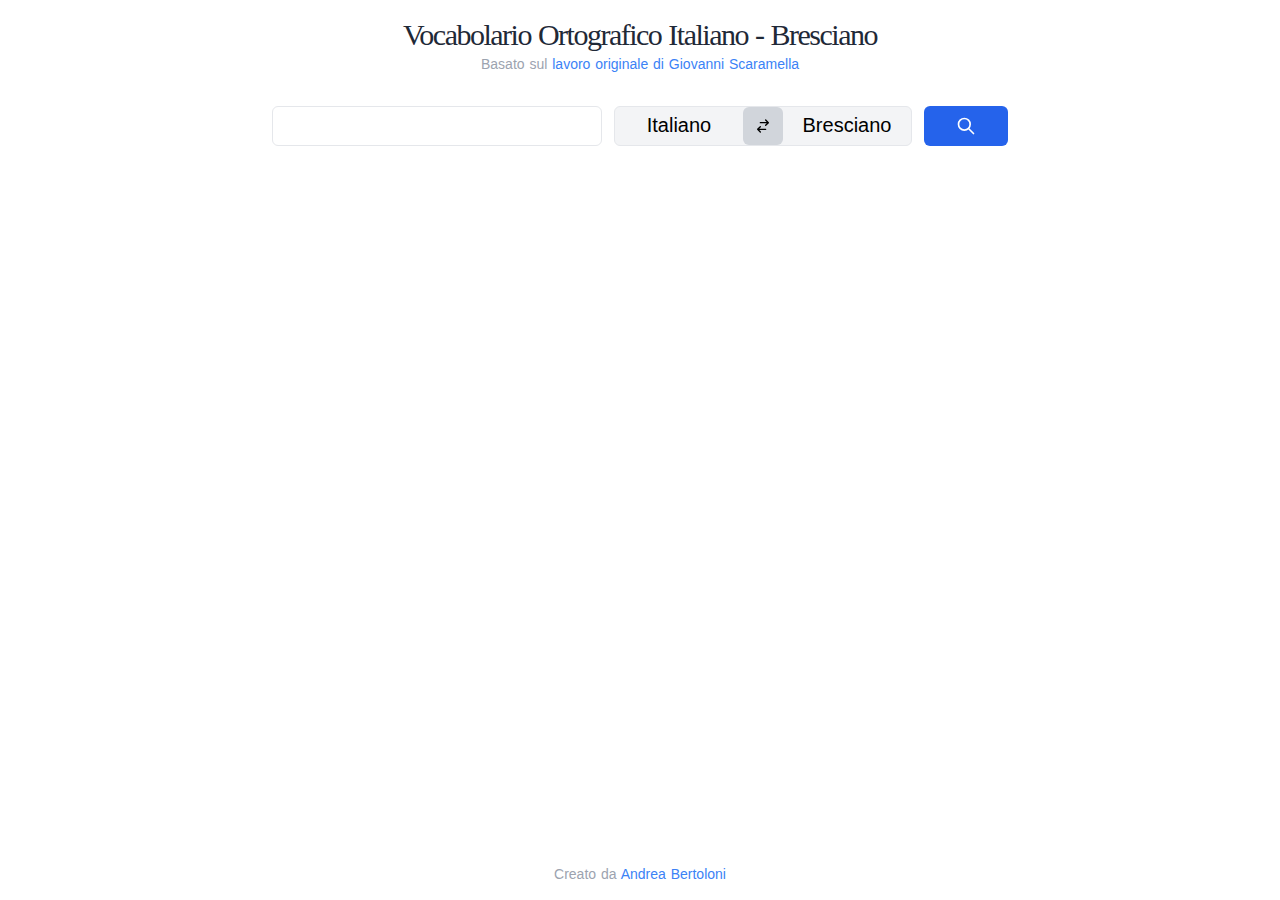
<file: index.html>
<!doctype html>
<html data-n-head-ssr lang="en" data-n-head="%7B%22lang%22:%7B%22ssr%22:%22en%22%7D%7D">
  <head>
    <title>ita-bs-translator</title><meta data-n-head="ssr" charset="utf-8"><meta data-n-head="ssr" name="viewport" content="width=device-width,initial-scale=1"><meta data-n-head="ssr" data-hid="description" name="description" content=""><link data-n-head="ssr" rel="icon" type="image/x-icon" href="/favicon.ico"><link rel="preload" href="/_nuxt/f877a36.js" as="script"><link rel="preload" href="/_nuxt/256eaff.js" as="script"><link rel="preload" href="/_nuxt/7c786ba.js" as="script"><link rel="preload" href="/_nuxt/4dfc704.js" as="script"><link rel="preload" href="/_nuxt/0587293.js" as="script"><style data-vue-ssr-id="54b08540:0 0d8b0c4d:0 a57b151a:0 1239d49d:0">/*! tailwindcss v2.1.1 | MIT License | https://tailwindcss.com*//*! modern-normalize v1.0.0 | MIT License | https://github.com/sindresorhus/modern-normalize */*,::after,::before{box-sizing:border-box}:root{-moz-tab-size:4;-o-tab-size:4;tab-size:4}html{line-height:1.15;-webkit-text-size-adjust:100%}body{margin:0}body{font-family:system-ui,-apple-system,'Segoe UI',Roboto,Helvetica,Arial,sans-serif,'Apple Color Emoji','Segoe UI Emoji'}hr{height:0;color:inherit}abbr[title]{-webkit-text-decoration:underline dotted;text-decoration:underline dotted}b,strong{font-weight:bolder}code,kbd,pre,samp{font-family:ui-monospace,SFMono-Regular,Consolas,'Liberation Mono',Menlo,monospace;font-size:1em}small{font-size:80%}sub,sup{font-size:75%;line-height:0;position:relative;vertical-align:baseline}sub{bottom:-.25em}sup{top:-.5em}table{text-indent:0;border-color:inherit}button,input,optgroup,select,textarea{font-family:inherit;font-size:100%;line-height:1.15;margin:0}button,select{text-transform:none}[type=button],[type=submit],button{-webkit-appearance:button}legend{padding:0}progress{vertical-align:baseline}[type=search]{-webkit-appearance:textfield;outline-offset:-2px}summary{display:list-item}blockquote,dd,dl,figure,h1,h2,h3,h4,h5,h6,hr,p,pre{margin:0}button{background-color:transparent;background-image:none}button:focus{outline:1px dotted;outline:5px auto -webkit-focus-ring-color}fieldset{margin:0;padding:0}ol,ul{list-style:none;margin:0;padding:0}html{font-family:ui-sans-serif,system-ui,-apple-system,BlinkMacSystemFont,"Segoe UI",Roboto,"Helvetica Neue",Arial,"Noto Sans",sans-serif,"Apple Color Emoji","Segoe UI Emoji","Segoe UI Symbol","Noto Color Emoji";line-height:1.5}body{font-family:inherit;line-height:inherit}*,::after,::before{box-sizing:border-box;border-width:0;border-style:solid;border-color:#e5e7eb}hr{border-top-width:1px}img{border-style:solid}textarea{resize:vertical}input::-moz-placeholder,textarea::-moz-placeholder{opacity:1;color:#9ca3af}input:-ms-input-placeholder,textarea:-ms-input-placeholder{opacity:1;color:#9ca3af}input::placeholder,textarea::placeholder{opacity:1;color:#9ca3af}button{cursor:pointer}table{border-collapse:collapse}h1,h2,h3,h4,h5,h6{font-size:inherit;font-weight:inherit}a{color:inherit;text-decoration:inherit}button,input,optgroup,select,textarea{padding:0;line-height:inherit;color:inherit}code,kbd,pre,samp{font-family:ui-monospace,SFMono-Regular,Menlo,Monaco,Consolas,"Liberation Mono","Courier New",monospace}audio,canvas,embed,iframe,img,object,svg,video{display:block;vertical-align:middle}img,video{max-width:100%;height:auto}.space-y-2>:not([hidden])~:not([hidden]){--tw-space-y-reverse:0;margin-top:calc(.5rem * calc(1 - var(--tw-space-y-reverse)));margin-bottom:calc(.5rem * var(--tw-space-y-reverse))}.bg-transparent{background-color:transparent}.bg-gray-100{--tw-bg-opacity:1;background-color:rgba(243,244,246,var(--tw-bg-opacity))}.bg-gray-300{--tw-bg-opacity:1;background-color:rgba(209,213,219,var(--tw-bg-opacity))}.bg-blue-600{--tw-bg-opacity:1;background-color:rgba(37,99,235,var(--tw-bg-opacity))}.hover\:bg-blue-700:hover{--tw-bg-opacity:1;background-color:rgba(29,78,216,var(--tw-bg-opacity))}.rounded-md{border-radius:.375rem}.border{border-width:1px}.flex{display:flex}.table{display:table}.hidden{display:none}.font-serif{font-family:ui-serif,Georgia,Cambria,"Times New Roman",Times,serif}.h-4{height:1rem}.h-5{height:1.25rem}.h-10{height:2.5rem}.h-full{height:100%}.text-sm{font-size:.875rem;line-height:1.25rem}.text-xl{font-size:1.25rem;line-height:1.75rem}.text-2xl{font-size:1.5rem;line-height:2rem}.text-3xl{font-size:1.875rem;line-height:2.25rem}.leading-none{line-height:1}.list-inside{list-style-position:inside}.list-disc{list-style-type:disc}.mx-auto{margin-left:auto;margin-right:auto}.mt-6{margin-top:1.5rem}.mt-8{margin-top:2rem}.mt-10{margin-top:2.5rem}.max-w-3xl{max-width:48rem}.min-h-screen{min-height:100vh}.focus\:outline-none:focus{outline:2px solid transparent;outline-offset:2px}.p-4{padding:1rem}.px-2{padding-left:.5rem;padding-right:.5rem}.px-3{padding-left:.75rem;padding-right:.75rem}.pl-1{padding-left:.25rem}.pb-10{padding-bottom:2.5rem}.static{position:static}.absolute{position:absolute}.relative{position:relative}.inset-x-0{right:0;left:0}.bottom-0{bottom:0}*{--tw-shadow:0 0 #0000}*{--tw-ring-inset:var(--tw-empty, );/*!*//*!*/--tw-ring-offset-width:0px;--tw-ring-offset-color:#fff;--tw-ring-color:rgba(59, 130, 246, 0.5);--tw-ring-offset-shadow:0 0 #0000;--tw-ring-shadow:0 0 #0000}.text-center{text-align:center}.text-white{--tw-text-opacity:1;color:rgba(255,255,255,var(--tw-text-opacity))}.text-gray-400{--tw-text-opacity:1;color:rgba(156,163,175,var(--tw-text-opacity))}.text-gray-500{--tw-text-opacity:1;color:rgba(107,114,128,var(--tw-text-opacity))}.text-gray-800{--tw-text-opacity:1;color:rgba(31,41,55,var(--tw-text-opacity))}.text-blue-500{--tw-text-opacity:1;color:rgba(59,130,246,var(--tw-text-opacity))}.italic{font-style:italic}.capitalize{text-transform:capitalize}.tracking-tighter{letter-spacing:-.05em}.w-1\/2{width:50%}.w-full{width:100%}@-webkit-keyframes spin{to{transform:rotate(360deg)}}@keyframes spin{to{transform:rotate(360deg)}}@-webkit-keyframes ping{100%,75%{transform:scale(2);opacity:0}}@keyframes ping{100%,75%{transform:scale(2);opacity:0}}@-webkit-keyframes pulse{50%{opacity:.5}}@keyframes pulse{50%{opacity:.5}}@-webkit-keyframes bounce{0%,100%{transform:translateY(-25%);-webkit-animation-timing-function:cubic-bezier(.8,0,1,1);animation-timing-function:cubic-bezier(.8,0,1,1)}50%{transform:none;-webkit-animation-timing-function:cubic-bezier(0,0,.2,1);animation-timing-function:cubic-bezier(0,0,.2,1)}}@keyframes bounce{0%,100%{transform:translateY(-25%);-webkit-animation-timing-function:cubic-bezier(.8,0,1,1);animation-timing-function:cubic-bezier(.8,0,1,1)}50%{transform:none;-webkit-animation-timing-function:cubic-bezier(0,0,.2,1);animation-timing-function:cubic-bezier(0,0,.2,1)}}.filter{--tw-blur:var(--tw-empty, );/*!*//*!*/--tw-brightness:var(--tw-empty, );/*!*//*!*/--tw-contrast:var(--tw-empty, );/*!*//*!*/--tw-grayscale:var(--tw-empty, );/*!*//*!*/--tw-hue-rotate:var(--tw-empty, );/*!*//*!*/--tw-invert:var(--tw-empty, );/*!*//*!*/--tw-saturate:var(--tw-empty, );/*!*//*!*/--tw-sepia:var(--tw-empty, );/*!*//*!*/--tw-drop-shadow:var(--tw-empty, );/*!*//*!*/filter:var(--tw-blur) var(--tw-brightness) var(--tw-contrast) var(--tw-grayscale) var(--tw-hue-rotate) var(--tw-invert) var(--tw-saturate) var(--tw-sepia) var(--tw-drop-shadow)}@media (min-width:768px){.md\:space-y-0>:not([hidden])~:not([hidden]){--tw-space-y-reverse:0;margin-top:calc(0px * calc(1 - var(--tw-space-y-reverse)));margin-bottom:calc(0px * var(--tw-space-y-reverse))}.md\:space-x-3>:not([hidden])~:not([hidden]){--tw-space-x-reverse:0;margin-right:calc(.75rem * var(--tw-space-x-reverse));margin-left:calc(.75rem * calc(1 - var(--tw-space-x-reverse)))}.md\:block{display:block}.md\:flex{display:flex}.md\:hidden{display:none}.md\:flex-auto{flex:1 1 auto}.md\:flex-none{flex:none}.md\:h-10{height:2.5rem}.md\:h-full{height:100%}.md\:leading-tight{line-height:1.25}.md\:px-8{padding-left:2rem;padding-right:2rem}.md\:w-32{width:8rem}.md\:w-auto{width:auto}}code[class*=language-],pre[class*=language-]{color:#000;background:0 0;text-shadow:0 1px #fff;font-family:Consolas,Monaco,"Andale Mono","Ubuntu Mono",monospace;font-size:1em;text-align:left;white-space:pre;word-spacing:normal;word-break:normal;word-wrap:normal;line-height:1.5;-moz-tab-size:4;-o-tab-size:4;tab-size:4;-webkit-hyphens:none;-ms-hyphens:none;hyphens:none}code[class*=language-] ::-moz-selection,code[class*=language-]::-moz-selection,pre[class*=language-] ::-moz-selection,pre[class*=language-]::-moz-selection{text-shadow:none;background:#b3d4fc}code[class*=language-] ::-moz-selection,code[class*=language-]::-moz-selection,pre[class*=language-] ::-moz-selection,pre[class*=language-]::-moz-selection{text-shadow:none;background:#b3d4fc}code[class*=language-] ::selection,code[class*=language-]::selection,pre[class*=language-] ::selection,pre[class*=language-]::selection{text-shadow:none;background:#b3d4fc}@media print{code[class*=language-],pre[class*=language-]{text-shadow:none}}pre[class*=language-]{padding:1em;margin:.5em 0;overflow:auto}:not(pre)>code[class*=language-],pre[class*=language-]{background:#f5f2f0}:not(pre)>code[class*=language-]{padding:.1em;border-radius:.3em;white-space:normal}.token.cdata,.token.comment,.token.doctype,.token.prolog{color:#708090}.token.punctuation{color:#999}.token.namespace{opacity:.7}.token.boolean,.token.constant,.token.deleted,.token.number,.token.property,.token.symbol,.token.tag{color:#905}.token.attr-name,.token.builtin,.token.char,.token.inserted,.token.selector,.token.string{color:#690}.language-css .token.string,.style .token.string,.token.entity,.token.operator,.token.url{color:#9a6e3a;background:hsla(0,0%,100%,.5)}.token.atrule,.token.attr-value,.token.keyword{color:#07a}.token.class-name,.token.function{color:#dd4a68}.token.important,.token.regex,.token.variable{color:#e90}.token.bold,.token.important{font-weight:700}.token.italic{font-style:italic}.token.entity{cursor:help}.nuxt-progress{position:fixed;top:0;left:0;right:0;height:2px;width:0;opacity:1;transition:width .1s,opacity .4s;background-color:#000;z-index:999999}.nuxt-progress.nuxt-progress-notransition{transition:none}.nuxt-progress-failed{background-color:red}html{font-family:"Source Sans Pro",-apple-system,BlinkMacSystemFont,"Segoe UI",Roboto,"Helvetica Neue",Arial,sans-serif;font-size:16px;word-spacing:1px;-ms-text-size-adjust:100%;-webkit-text-size-adjust:100%;-moz-osx-font-smoothing:grayscale;-webkit-font-smoothing:antialiased;box-sizing:border-box}*,:after,:before{box-sizing:border-box;margin:0}</style><link rel="preload" href="/_nuxt/static/1618507088/state.js" as="script"><link rel="preload" href="/_nuxt/static/1618507088/payload.js" as="script"><link rel="preload" href="/_nuxt/static/1618507088/manifest.js" as="script">
  </head>
  <body>
    <div data-server-rendered="true" id="__nuxt"><!----><div id="__layout"><div><div class="main max-w-3xl mx-auto p-4 w-full min-h-screen pb-10 relative"><h1 class="text-3xl text-gray-800 tracking-tighter leading-none font-serif text-center md:leading-tight">
        Vocabolario Ortografico Italiano - Bresciano
    </h1> <h2 class="text-center text-gray-400 text-sm">
        Basato sul
        <a href="http://scaramella.brescia.it" target="_blank" class="text-blue-500">
            lavoro originale di Giovanni Scaramella
        </a></h2> <form class="md:h-10 mt-8 text-xl w-full md:flex space-y-2 md:space-y-0 md:space-x-3"><input class="border rounded-md px-2 text-xl h-10 md:h-full md:flex-auto w-full md:w-auto"> <div class="h-10 md:h-full border rounded-md bg-gray-100 flex md:flex-none"><input disabled value="italiano" class="h-full text-center w-1/2 md:w-32 bg-transparent capitalize"> <button type="button" class="bg-gray-300 focus:outline-none px-3 rounded-md text-xl h-full"><svg xmlns="http://www.w3.org/2000/svg" fill="none" viewBox="0 0 24 24" stroke="currentColor" class="h-4"><path stroke-linecap="round" stroke-linejoin="round" stroke-width="2" d="M8 7h12m0 0l-4-4m4 4l-4 4m0 6H4m0 0l4 4m-4-4l4-4"></path></svg></button> <input disabled value="bresciano" class="h-full text-center w-1/2 md:w-32 bg-transparent capitalize"></div> <button type="submit" class="bg-blue-600 hover:bg-blue-700 focus:outline-none text-white md:px-8 rounded-md h-10 md:h-full w-full md:w-auto"><svg xmlns="http://www.w3.org/2000/svg" fill="none" viewBox="0 0 24 24" stroke="currentColor" class="h-5 hidden md:block"><path stroke-linecap="round" stroke-linejoin="round" stroke-width="2" d="M21 21l-6-6m2-5a7 7 0 11-14 0 7 7 0 0114 0z"></path></svg> <span class="md:hidden">Cerca</span></button></form> <!----> <!----> <footer class="text-gray-400 text-center text-sm p-4 absolute bottom-0 inset-x-0"><span>
            Creato da
            <a href="https://andreabertoloni.com" target="_blank" class="text-blue-500">
                Andrea Bertoloni
            </a></span></footer></div></div></div></div><script defer src="/_nuxt/static/1618507088/state.js"></script><script src="/_nuxt/f877a36.js" defer></script><script src="/_nuxt/0587293.js" defer></script><script src="/_nuxt/256eaff.js" defer></script><script src="/_nuxt/7c786ba.js" defer></script><script src="/_nuxt/4dfc704.js" defer></script>
  </body>
</html>
</file>
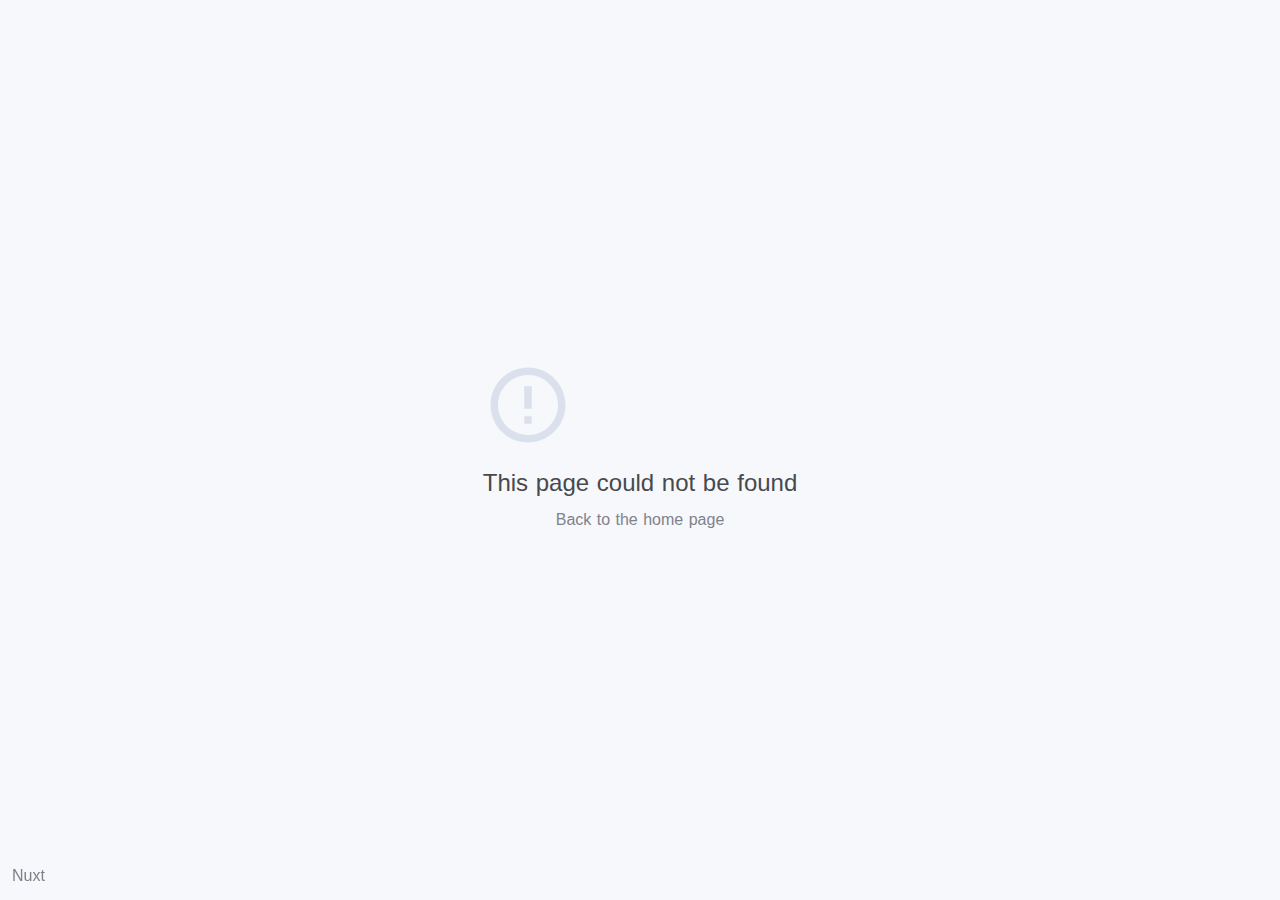
<file: 200.html>
<!doctype html>
<html lang="en" data-n-head="%7B%22lang%22:%7B%221%22:%22en%22%7D%7D">
  <head>
    <title>ita-bs-translator</title><meta data-n-head="1" charset="utf-8"><meta data-n-head="1" name="viewport" content="width=device-width,initial-scale=1"><meta data-n-head="1" data-hid="description" name="description" content=""><link data-n-head="1" rel="icon" type="image/x-icon" href="/favicon.ico"><link rel="preload" href="/_nuxt/f877a36.js" as="script"><link rel="preload" href="/_nuxt/256eaff.js" as="script"><link rel="preload" href="/_nuxt/7c786ba.js" as="script"><link rel="preload" href="/_nuxt/4dfc704.js" as="script">
  </head>
  <body>
    <div id="__nuxt"><style>#nuxt-loading{background:#fff;visibility:hidden;opacity:0;position:absolute;left:0;right:0;top:0;bottom:0;display:flex;justify-content:center;align-items:center;flex-direction:column;animation:nuxtLoadingIn 10s ease;-webkit-animation:nuxtLoadingIn 10s ease;animation-fill-mode:forwards;overflow:hidden}@keyframes nuxtLoadingIn{0%{visibility:hidden;opacity:0}20%{visibility:visible;opacity:0}100%{visibility:visible;opacity:1}}@-webkit-keyframes nuxtLoadingIn{0%{visibility:hidden;opacity:0}20%{visibility:visible;opacity:0}100%{visibility:visible;opacity:1}}#nuxt-loading>div,#nuxt-loading>div:after{border-radius:50%;width:5rem;height:5rem}#nuxt-loading>div{font-size:10px;position:relative;text-indent:-9999em;border:.5rem solid #f5f5f5;border-left:.5rem solid #000;-webkit-transform:translateZ(0);-ms-transform:translateZ(0);transform:translateZ(0);-webkit-animation:nuxtLoading 1.1s infinite linear;animation:nuxtLoading 1.1s infinite linear}#nuxt-loading.error>div{border-left:.5rem solid #ff4500;animation-duration:5s}@-webkit-keyframes nuxtLoading{0%{-webkit-transform:rotate(0);transform:rotate(0)}100%{-webkit-transform:rotate(360deg);transform:rotate(360deg)}}@keyframes nuxtLoading{0%{-webkit-transform:rotate(0);transform:rotate(0)}100%{-webkit-transform:rotate(360deg);transform:rotate(360deg)}}</style><script>window.addEventListener("error",function(){var e=document.getElementById("nuxt-loading");e&&(e.className+=" error")})</script><div id="nuxt-loading" aria-live="polite" role="status"><div>Loading...</div></div></div><script>window.__NUXT__={config:{_app:{basePath:"/",assetsPath:"/_nuxt/",cdnURL:null},content:{dbHash:"daef0996"}},staticAssetsBase:"/_nuxt/static/1618507088"}</script>
  <script src="/_nuxt/f877a36.js"></script><script src="/_nuxt/256eaff.js"></script><script src="/_nuxt/7c786ba.js"></script><script src="/_nuxt/4dfc704.js"></script></body>
</html>
</file>
